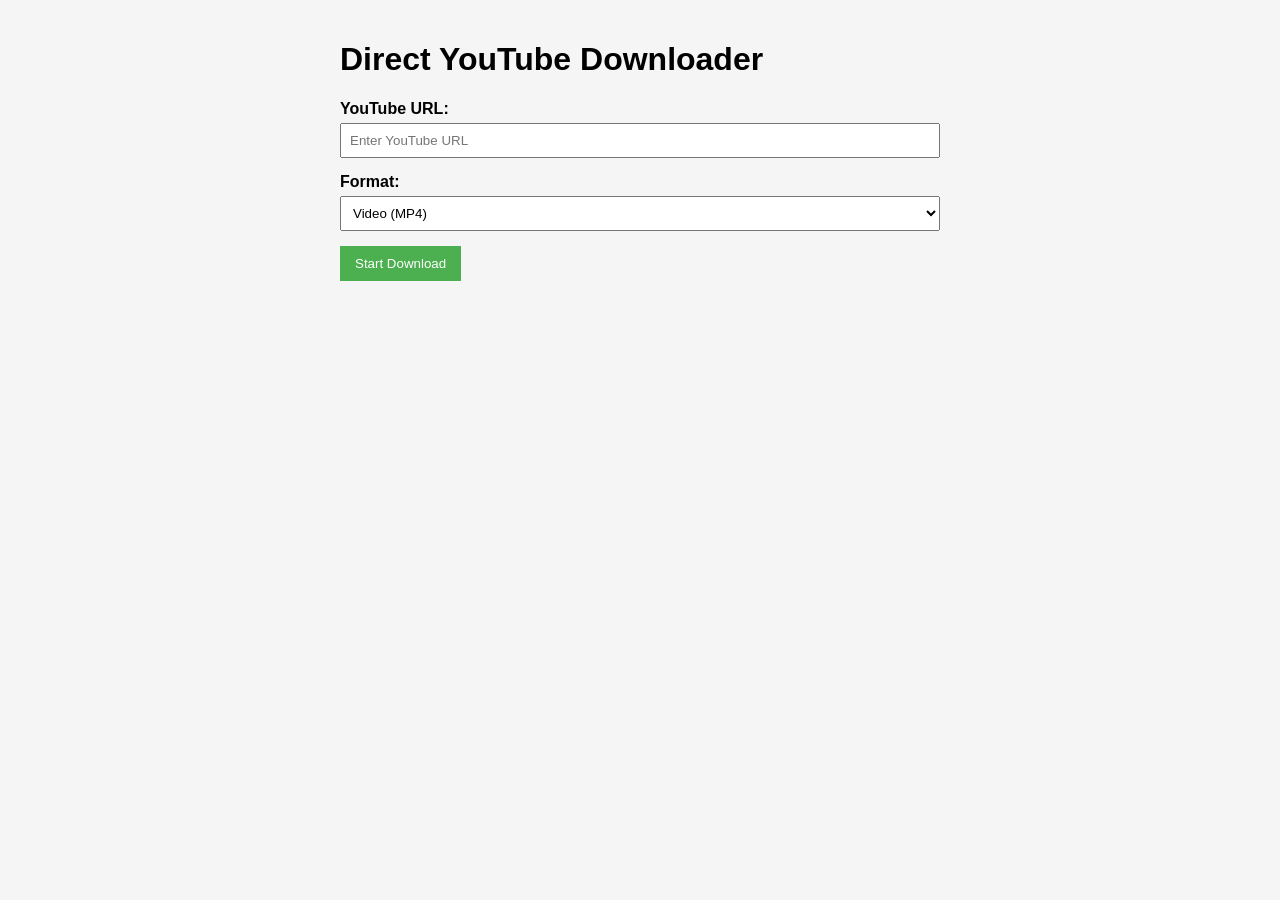
<file: templates/direct.html>
<!DOCTYPE html>
<html>
<head>
    <title>Direct YouTube Downloader</title>
    <style>
        body {
            font-family: Arial, sans-serif;
            max-width: 600px;
            margin: 0 auto;
            padding: 20px;
            background-color: #f5f5f5;
        }
        .form-group {
            margin-bottom: 15px;
        }
        label {
            display: block;
            margin-bottom: 5px;
            font-weight: bold;
        }
        input[type="text"], select {
            width: 100%;
            padding: 8px;
            box-sizing: border-box;
        }
        button {
            background-color: #4CAF50;
            color: white;
            padding: 10px 15px;
            border: none;
            cursor: pointer;
        }
        button:hover {
            background-color: #45a049;
        }
        .result {
            margin-top: 20px;
            padding: 15px;
            background-color: #fff;
            border-radius: 5px;
            box-shadow: 0 2px 5px rgba(0,0,0,0.1);
        }
        .progress {
            height: 20px;
            margin-top: 10px;
            background-color: #f0f0f0;
            border-radius: 10px;
            overflow: hidden;
        }
        .progress-bar {
            height: 100%;
            background-color: #4CAF50;
            width: 0%;
            transition: width 0.3s;
        }
        .error {
            color: red;
            font-weight: bold;
        }
        .success {
            color: green;
            font-weight: bold;
        }
    </style>
</head>
<body>
    <h1>Direct YouTube Downloader</h1>
    <div class="form-group">
        <label for="url">YouTube URL:</label>
        <input type="text" id="url" placeholder="Enter YouTube URL">
    </div>
    <div class="form-group">
        <label for="format">Format:</label>
        <select id="format">
            <option value="video">Video (MP4)</option>
            <option value="audio">Audio (MP3)</option>
        </select>
    </div>
    <button id="download-btn">Start Download</button>
    
    <div id="result" class="result" style="display: none;">
        <h3 id="status-text">Downloading...</h3>
        <div class="progress">
            <div id="progress-bar" class="progress-bar"></div>
        </div>
        <p id="progress-text">0%</p>
        <p id="speed-text"></p>
        <p id="eta-text"></p>
        <button id="download-link" style="display: none;">Download File</button>
    </div>

    <script>
        const urlInput = document.getElementById('url');
        const formatSelect = document.getElementById('format');
        const downloadBtn = document.getElementById('download-btn');
        const result = document.getElementById('result');
        const statusText = document.getElementById('status-text');
        const progressBar = document.getElementById('progress-bar');
        const progressText = document.getElementById('progress-text');
        const speedText = document.getElementById('speed-text');
        const etaText = document.getElementById('eta-text');
        const downloadLink = document.getElementById('download-link');
        
        let currentDownloadId = null;
        let progressInterval = null;
        
        downloadBtn.addEventListener('click', async function() {
            const url = urlInput.value.trim();
            if (!url) {
                alert('Please enter a YouTube URL');
                return;
            }
            
            // Reset UI
            result.style.display = 'block';
            statusText.textContent = 'Starting download...';
            statusText.className = '';
            progressBar.style.width = '0%';
            progressText.textContent = '0%';
            speedText.textContent = '';
            etaText.textContent = '';
            downloadLink.style.display = 'none';
            
            try {
                // Start download
                const response = await fetch('/api/download', {
                    method: 'POST',
                    headers: {
                        'Content-Type': 'application/json',
                    },
                    body: JSON.stringify({
                        url: url,
                        format: formatSelect.value,
                        quality: 'best'
                    }),
                });
                
                const data = await response.json();
                
                if (data.error) {
                    showError(data.error);
                    return;
                }
                
                currentDownloadId = data.download_id;
                
                // Start checking progress
                if (progressInterval) {
                    clearInterval(progressInterval);
                }
                
                progressInterval = setInterval(checkProgress, 1000);
                
            } catch (error) {
                showError('Failed to start download: ' + error.message);
            }
        });
        
        downloadLink.addEventListener('click', function(e) {
            e.preventDefault();
            if (!currentDownloadId) return;
            
            // Simple direct download
            window.location.href = `/direct-download/${currentDownloadId}`;
        });
        
        async function checkProgress() {
            if (!currentDownloadId) return;
            
            try {
                const response = await fetch(`/api/progress/${currentDownloadId}`);
                const data = await response.json();
                
                if (data.error) {
                    clearInterval(progressInterval);
                    showError(data.error);
                    return;
                }
                
                // Update progress
                progressBar.style.width = `${data.progress}%`;
                progressText.textContent = `${Math.round(data.progress)}%`;
                
                if (data.speed !== 'N/A') {
                    speedText.textContent = `Speed: ${data.speed}`;
                }
                
                if (data.eta !== 'N/A') {
                    etaText.textContent = `ETA: ${data.eta}`;
                }
                
                // Check if download is complete
                if (data.status === 'completed') {
                    clearInterval(progressInterval);
                    statusText.textContent = 'Download complete!';
                    statusText.className = 'success';
                    downloadLink.style.display = 'inline-block';
                }
                
                // Check if download failed
                if (data.status === 'failed') {
                    clearInterval(progressInterval);
                    showError('Download failed');
                }
                
                // Check if download was canceled
                if (data.status === 'canceled') {
                    clearInterval(progressInterval);
                    statusText.textContent = 'Download canceled';
                    statusText.className = 'error';
                }
                
            } catch (error) {
                console.error('Error checking progress:', error);
            }
        }
        
        function showError(message) {
            statusText.textContent = message;
            statusText.className = 'error';
        }
    </script>
</body>
</html>
</file>
